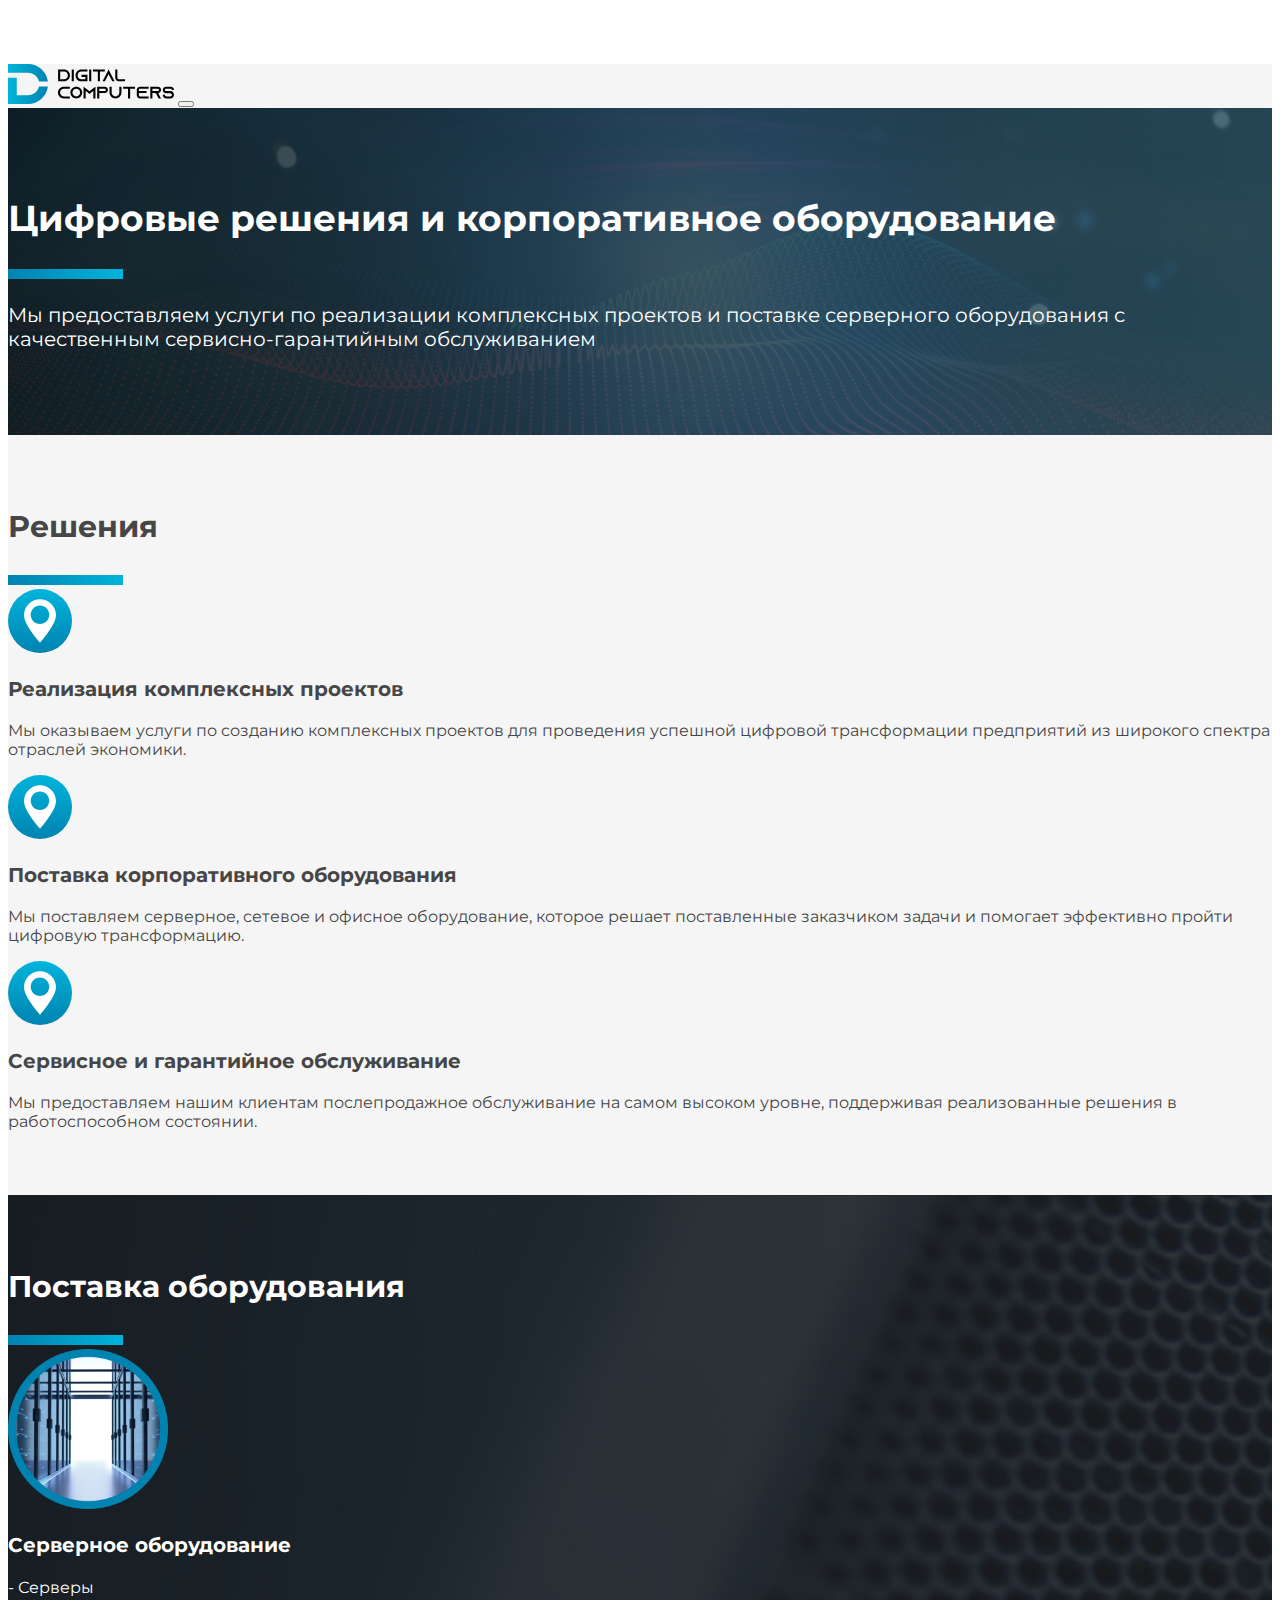
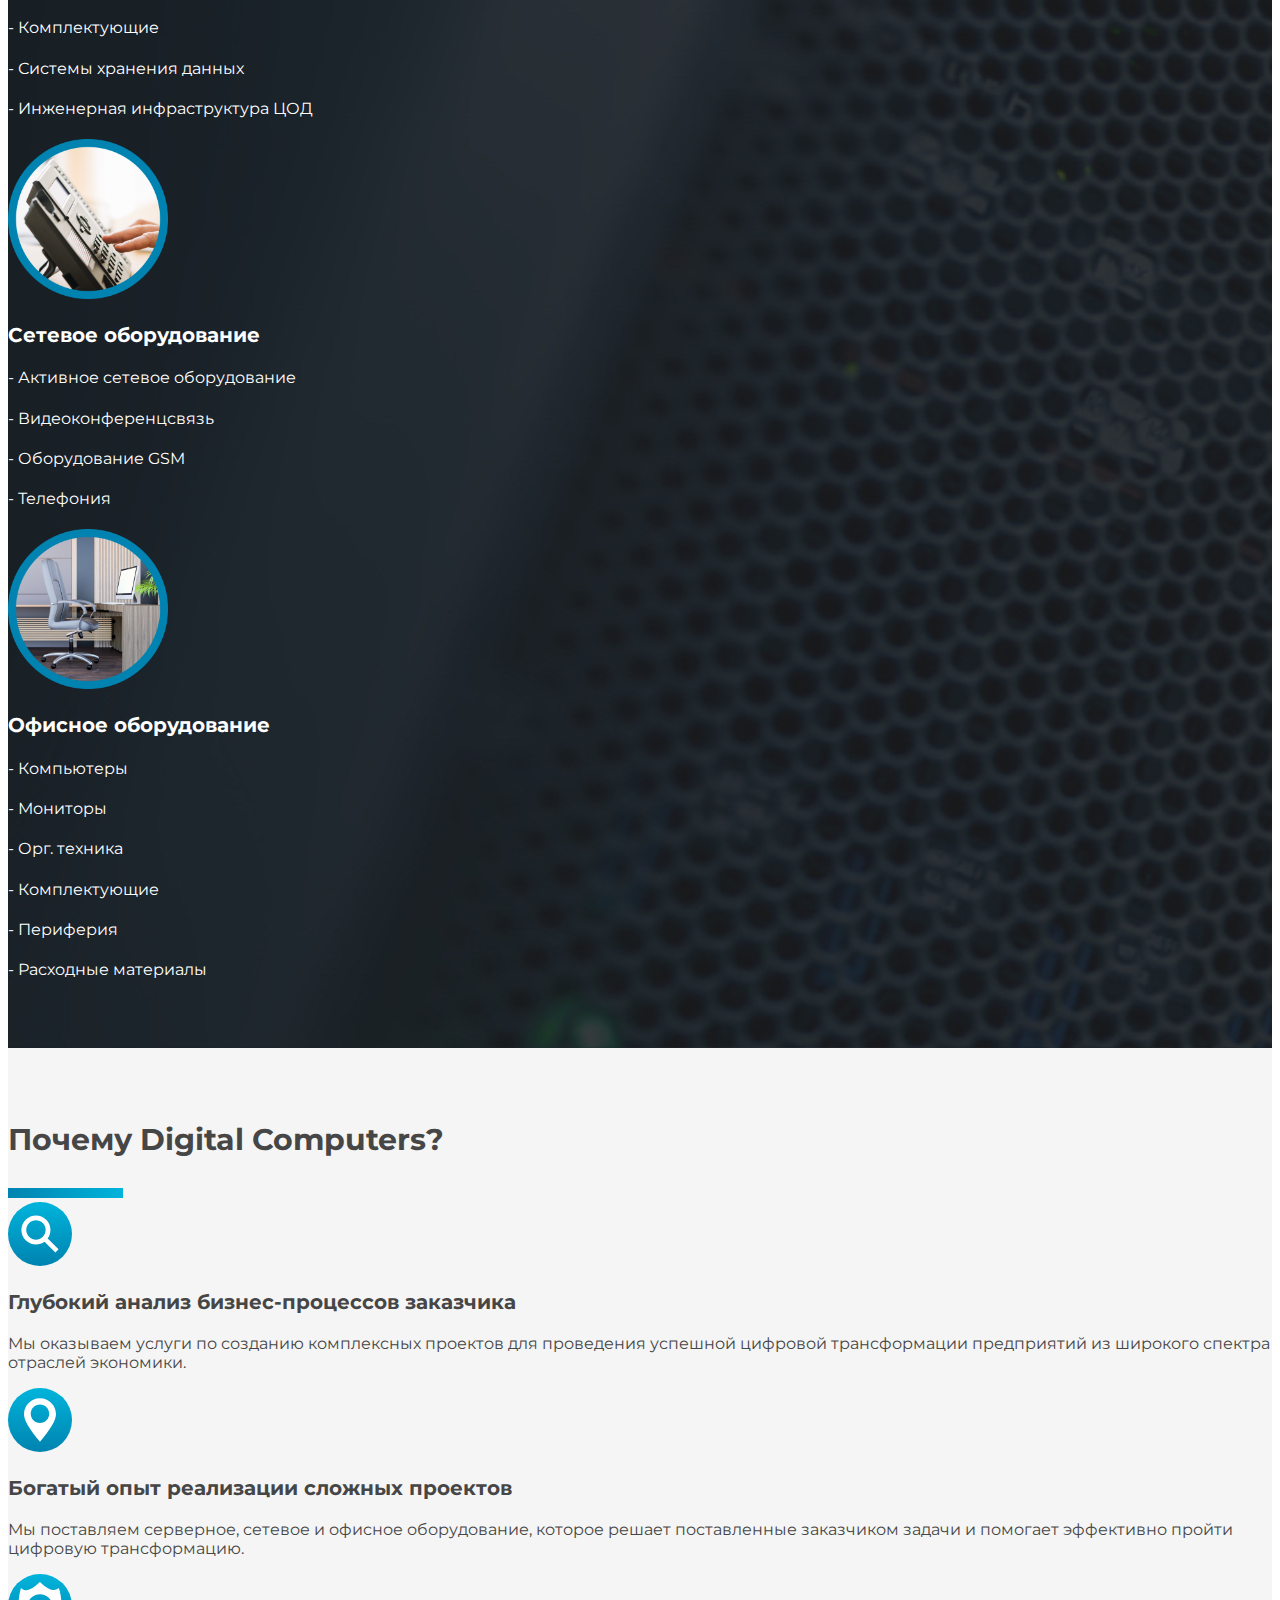
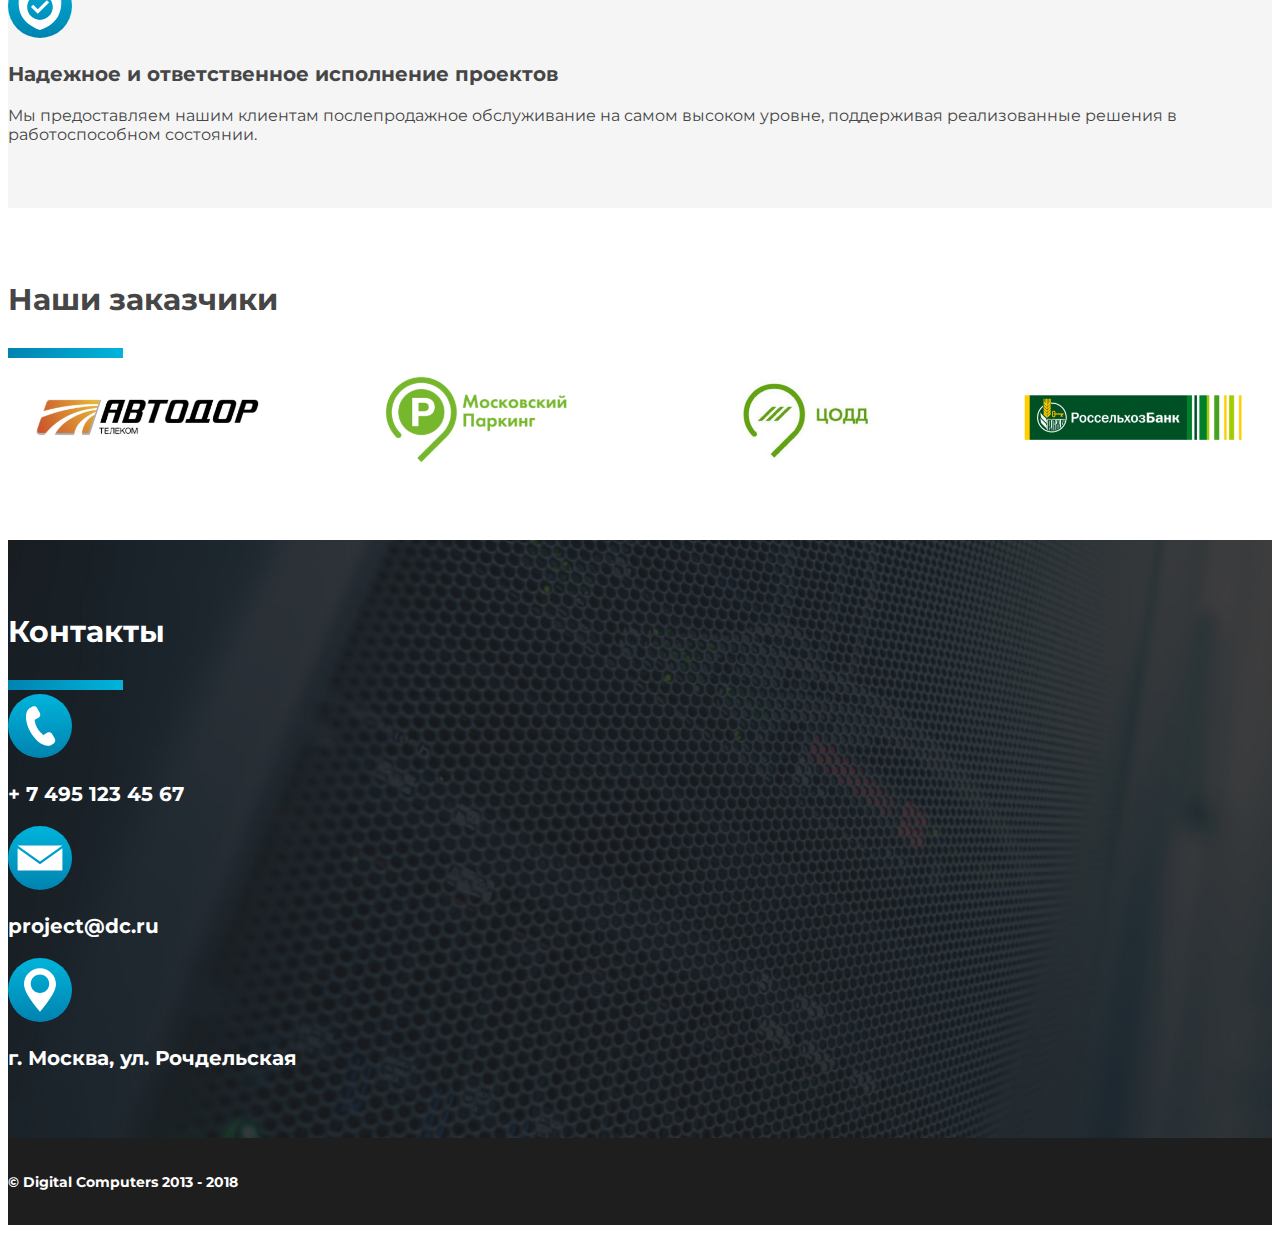
<file: index.html>
<!doctype html>
<html lang="en">
  <head>
    <meta charset="utf-8">
    <meta name="viewport" content="width=device-width, initial-scale=1, shrink-to-fit=no">
    <link rel="stylesheet" href="https://stackpath.bootstrapcdn.com/bootstrap/4.1.3/css/bootstrap.min.css" integrity="sha384-MCw98/SFnGE8fJT3GXwEOngsV7Zt27NXFoaoApmYm81iuXoPkFOJwJ8ERdknLPMO" crossorigin="anonymous">
    <link href="https://fonts.googleapis.com/css?family=Montserrat:400,500,700&display=swap&subset=cyrillic" rel="stylesheet">
    <link rel="stylesheet" href="https://use.fontawesome.com/releases/v5.8.1/css/all.css" integrity="sha384-50oBUHEmvpQ+1lW4y57PTFmhCaXp0ML5d60M1M7uH2+nqUivzIebhndOJK28anvf" crossorigin="anonymous">
    <link rel="stylesheet" href="style.css" type="text/css">
    <link rel="stylesheet" href="owlcarousel/owl.carousel.min.css">
    <link rel="stylesheet" href="owlcarousel/owl.theme.default.min.css">
    <title>Digital Computers</title>
    <meta name="description" content="Цифровые решения и корпоративное оборудование. Реализация комплексных проектов, поставка серверного, сетевого и офисного оборудования. Сервисное и гарантийное обслуживание.">
  </head>
  <body>
    <nav class="navbar navbar-expand-lg navbar-dark bg_nav fixed-top">
      <div class="container">
    <a class="navbar-brand" href="index.html"><img src="Img/LogoDC.svg" alt="Digital Computers" height="40"></a>
    <button class="navbar-toggler no_borders" type="button" data-toggle="collapse" data-target="#navbarText" aria-controls="navbarText" aria-expanded="false" aria-label="Toggle navigation">
      <span><i class="fa fa-bars nav_c"></i></span>
    </button>
    <div class="collapse navbar-collapse" id="navbarText">
    </div>
  </div>
  </nav>

  <div class="container_bg">
    <div class="container">
      <div class="row">
        <div class="col-lg-9">
          <h1 class="main_title pb-2">Цифровые решения и корпоративное оборудование</h1>
          <img class="line" src="Img/Line.svg">
          <p class="description pt-3">Мы предоставляем услуги по реализации комплексных проектов и поставке серверного оборудования с качественным сервисно-гарантийным обслуживанием</p>
          </div>
          </div>
      </div>
    </div>

    <div class="container_bg_2">
      <div class="container">
        <div class="row">
          <div class="col-12">
            <h2 class="section_title">Решения</h2>
            <img class="line" src="Img/Line.svg">
          </div>
        </div>
        <div class="row pt-4">
          <div class="col-12 col-lg-4">
            <img class="icon" src="Icons/Location.svg">
            <h3 class="sub_title pt-3">Реализация комплексных проектов</h3>
            <p class="sub_description pt-2">Мы оказываем услуги по созданию комплексных проектов для проведения успешной цифровой трансформации предприятий из широкого спектра отраслей экономики.</p>
            </div>
            <div class="col-12 col-lg-4">
              <img class="icon" src="Icons/Location.svg">
              <h3 class="sub_title pt-3">Поставка корпоративного оборудования</h3>
              <p class="sub_description pt-2">Мы поставляем серверное, сетевое и офисное оборудование, которое решает поставленные заказчиком задачи и помогает эффективно пройти цифровую трансформацию.</p>
              </div>
              <div class="col-12 col-lg-4">
                <img class="icon" src="Icons/Location.svg">
                <h3 class="sub_title pt-3">Сервисное и гарантийное обслуживание</h3>
                <p class="sub_description pt-2">Мы предоставляем нашим клиентам послепродажное обслуживание на самом высоком уровне, поддерживая реализованные решения в работоспособном состоянии.</p>
                </div>
                </div>
      </div>
      </div>

      <div class="container_bg_3">
        <div class="container">
          <div class="row">
            <div class="col-12">
              <h2 class="section_title_white">Поставка оборудования</h2>
              <img class="line" src="Img/Line.svg">
            </div>
          </div>
          <div class="row pt-4">
            <div class="col-12 col-lg-4 pb-4">
              <img class="picture" src="Img/Server.png">
              <h3 class="sub_title_white pt-3 pb-2">Серверное оборудование</h3>
              <h4 class="sub_description_white">- Серверы</h4>
              <h4 class="sub_description_white">- Комплектующие</h4>
              <h4 class="sub_description_white">- Системы хранения данных</h4>
              <h4 class="sub_description_white">- Инженерная инфраструктура ЦОД</h4>
              </div>
              <div class="col-12 col-lg-4 pb-4">
                <img class="picture" src="Img/Office.png">
                <h3 class="sub_title_white pt-3 pb-2">Сетевое оборудование</h3>
                <h4 class="sub_description_white">- Активное сетевое оборудование</h4>
                <h4 class="sub_description_white">- Видеоконференцсвязь</h4>
                <h4 class="sub_description_white">- Оборудование GSM</h4>
                <h4 class="sub_description_white">- Телефония</h4>
                </div>
                <div class="col-12 col-lg-4 pb-4">
                  <img class="picture" src="Img/Office2.png">
                  <h3 class="sub_title_white pt-3 pb-2">Офисное оборудование</h3>
                  <h4 class="sub_description_white">- Компьютеры</h4>
                  <h4 class="sub_description_white">- Мониторы</h4>
                  <h4 class="sub_description_white">- Орг. техника</h4>
                  <h4 class="sub_description_white">- Комплектующие</h4>
                  <h4 class="sub_description_white">- Периферия</h4>
                  <h4 class="sub_description_white">- Расходные материалы</h4>
                  </div>
                  </div>
        </div>
        </div>

      <div class="container_bg_2">
        <div class="container">
          <div class="row">
            <div class="col-12">
              <h2 class="section_title">Почему Digital Computers?</h2>
              <img class="line" src="Img/Line.svg">
            </div>
          </div>
          <div class="row pt-4">
            <div class="col-12 col-lg-4">
              <img class="icon" src="Icons/Scope.svg">
              <h3 class="sub_title pt-3">Глубокий анализ бизнес-процессов заказчика</h3>
              <p class="sub_description pt-2">Мы оказываем услуги по созданию комплексных проектов для проведения успешной цифровой трансформации предприятий из широкого спектра отраслей экономики.</p>
              </div>
              <div class="col-12 col-lg-4">
                <img class="icon" src="Icons/Location.svg">
                <h3 class="sub_title pt-3">Богатый опыт реализации сложных проектов</h3>
                <p class="sub_description pt-2">Мы поставляем серверное, сетевое и офисное оборудование, которое решает поставленные заказчиком задачи и помогает эффективно пройти цифровую трансформацию.</p>
                </div>
                <div class="col-12 col-lg-4">
                  <img class="icon" src="Icons/Reliability.svg">
                  <h3 class="sub_title pt-3">Надежное и ответственное исполнение проектов</h3>
                  <p class="sub_description pt-2">Мы предоставляем нашим клиентам послепродажное обслуживание на самом высоком уровне, поддерживая реализованные решения в работоспособном состоянии.</p>
                  </div>
                  </div>
        </div>
        </div>

        <div class="container_bg_4">
          <div class="container">
          <div class="row">
            <div class="col-12">
              <h2 class="section_title">Наши заказчики</h2>
              <img class="line" src="Img/Line.svg">
            </div>
          </div>
          <div class="row pt-4">
            <div class="col-12">
              <div class="owl-carousel">
                <div><img src="Img/Clients/Avtodor.jpg"></div>
                <div><img src="Img/Clients/MP.jpg"></div>
                <div><img src="Img/Clients/CODD.jpg"></div>
                <div><img src="Img/Clients/RSB.jpg"></div>
                <div><img src="Img/Clients/EM.jpg"></div>
              </div>
            </div>
          </div>
        </div>
        </div>

        <div class="container_bg_3">
          <div class="container">
            <div class="row">
              <div class="col-12">
                <h2 class="section_title_white">Контакты</h2>
                <img class="line" src="Img/Line.svg">
              </div>
            </div>
            <div class="row pt-4">
              <div class="col-12 col-lg-4 pb-4">
                <img class="icon" src="Icons/Phone.svg">
                <h3 class="sub_title_white pt-3 pb-2">+ 7 495 123 45 67</h3>
                </div>
                <div class="col-12 col-lg-4 pb-4">
                  <img class="icon" src="Icons/Mail.svg">
                  <h3 class="sub_title_white pt-3 pb-2">project@dc.ru</h3>
                  </div>
                  <div class="col-12 col-lg-4 pb-4">
                    <img class="icon" src="Icons/Location.svg">
                    <h3 class="sub_title_white pt-3 pb-2">г. Москва, ул. Рочдельская</h3>
                    </div>
                    </div>
          </div>
          </div>

          <div class="container_footer">
            <div class="container">
            <div class="row">
              <div class="col-12">
                <h4 class="footer_text">© Digital Computers 2013 - 2018</h4>
                </div>
              </div>
              </div>
            </div>

  <!-- Optional JavaScript -->
  <!-- jQuery first, then Popper.js, then Bootstrap JS -->
  <script src="https://code.jquery.com/jquery-3.3.1.slim.min.js" integrity="sha384-q8i/X+965DzO0rT7abK41JStQIAqVgRVzpbzo5smXKp4YfRvH+8abtTE1Pi6jizo" crossorigin="anonymous"></script>
  <script src="https://cdnjs.cloudflare.com/ajax/libs/popper.js/1.14.3/umd/popper.min.js" integrity="sha384-ZMP7rVo3mIykV+2+9J3UJ46jBk0WLaUAdn689aCwoqbBJiSnjAK/l8WvCWPIPm49" crossorigin="anonymous"></script>
  <script src="https://stackpath.bootstrapcdn.com/bootstrap/4.1.3/js/bootstrap.min.js" integrity="sha384-ChfqqxuZUCnJSK3+MXmPNIyE6ZbWh2IMqE241rYiqJxyMiZ6OW/JmZQ5stwEULTy" crossorigin="anonymous"></script>
  <script src="owlcarousel/owl.carousel.min.js"></script>
  <script src="dc.js"></script>
</body>
</html>
</file>
<file: style.css>
/*** General CSS ***/

body{
  font-family: 'Montserrat', sans-serif;
  padding-top: 3.5em;
}

:focus {
    outline-style: none;
    outline-width: 0px !important;
    outline-color: none !important;
}

a:hover{
  text-decoration: none;
}

.bg_nav{
  background-color: #F5F5F5;
}

.bg_transparent{
  background-color: transparent;
}

.container_bg{
  width: 100%;
  height: auto;
  background-image: url("Img/BG3.jpg");
  background-color: #464646;
  background-size: cover;
  background-position: left;
  padding-top: 4em;
  padding-bottom: 4em;
}

.main_title{
  font-weight: 700;
  color: #FFFFFF;
  font-size: 2.25em;
}

.description{
  color: #FFFFFF;
  font-weight: 400;
  font-size: 1.25em;
}

.section_title{
  color: #464646;
  font-weight: 700;
  font-size: 1.875em;
}

.container_bg_2{
  width: 100%;
  height: auto;
  background-color: #F5F5F5;
  padding-top: 3em;
  padding-bottom: 3em;
}

.icon{
  width: 4em;
  height: auto;
}

.picture{
  width: 10em;
  height: auto;
}

.sub_title{
  color: #464646;
  font-weight: 700;
  font-size: 1.25em;
}

.sub_description{
  color: #464646;
  font-weight: 400;
  font-size: 1em;
}

.container_bg_3{
  width: 100%;
  height: auto;
  background-image: url("Img/BG2.jpg");
  background-color: #0083B0;
  background-size: cover;
  background-position: left;
  padding-top: 3em;
  padding-bottom: 3em;
}

.section_title_white{
  color: #FFFFFF;
  font-weight: 700;
  font-size: 1.875em;
}

.sub_title_white{
  color: #FFFFFF;
  font-weight: 700;
  font-size: 1.25em;
}

.sub_description_white{
  color: #FFFFFF;
  font-weight: 400;
  font-size: 1em;
}

.nav_c{
  border: none;
  color: #464646;
}

.container_bg_4{
  width: 100%;
  height: auto;
  background-color: #FFFFFF;
  padding-top: 3em;
  padding-bottom: 3em;
}

.container_footer{
  background-color: #1E1E1E;
  padding-top: 1em;
  padding-bottom: 1em;
}

.footer_text{
  color: #FFFFFF;
  font-size: 0.875em;
}
</file>
